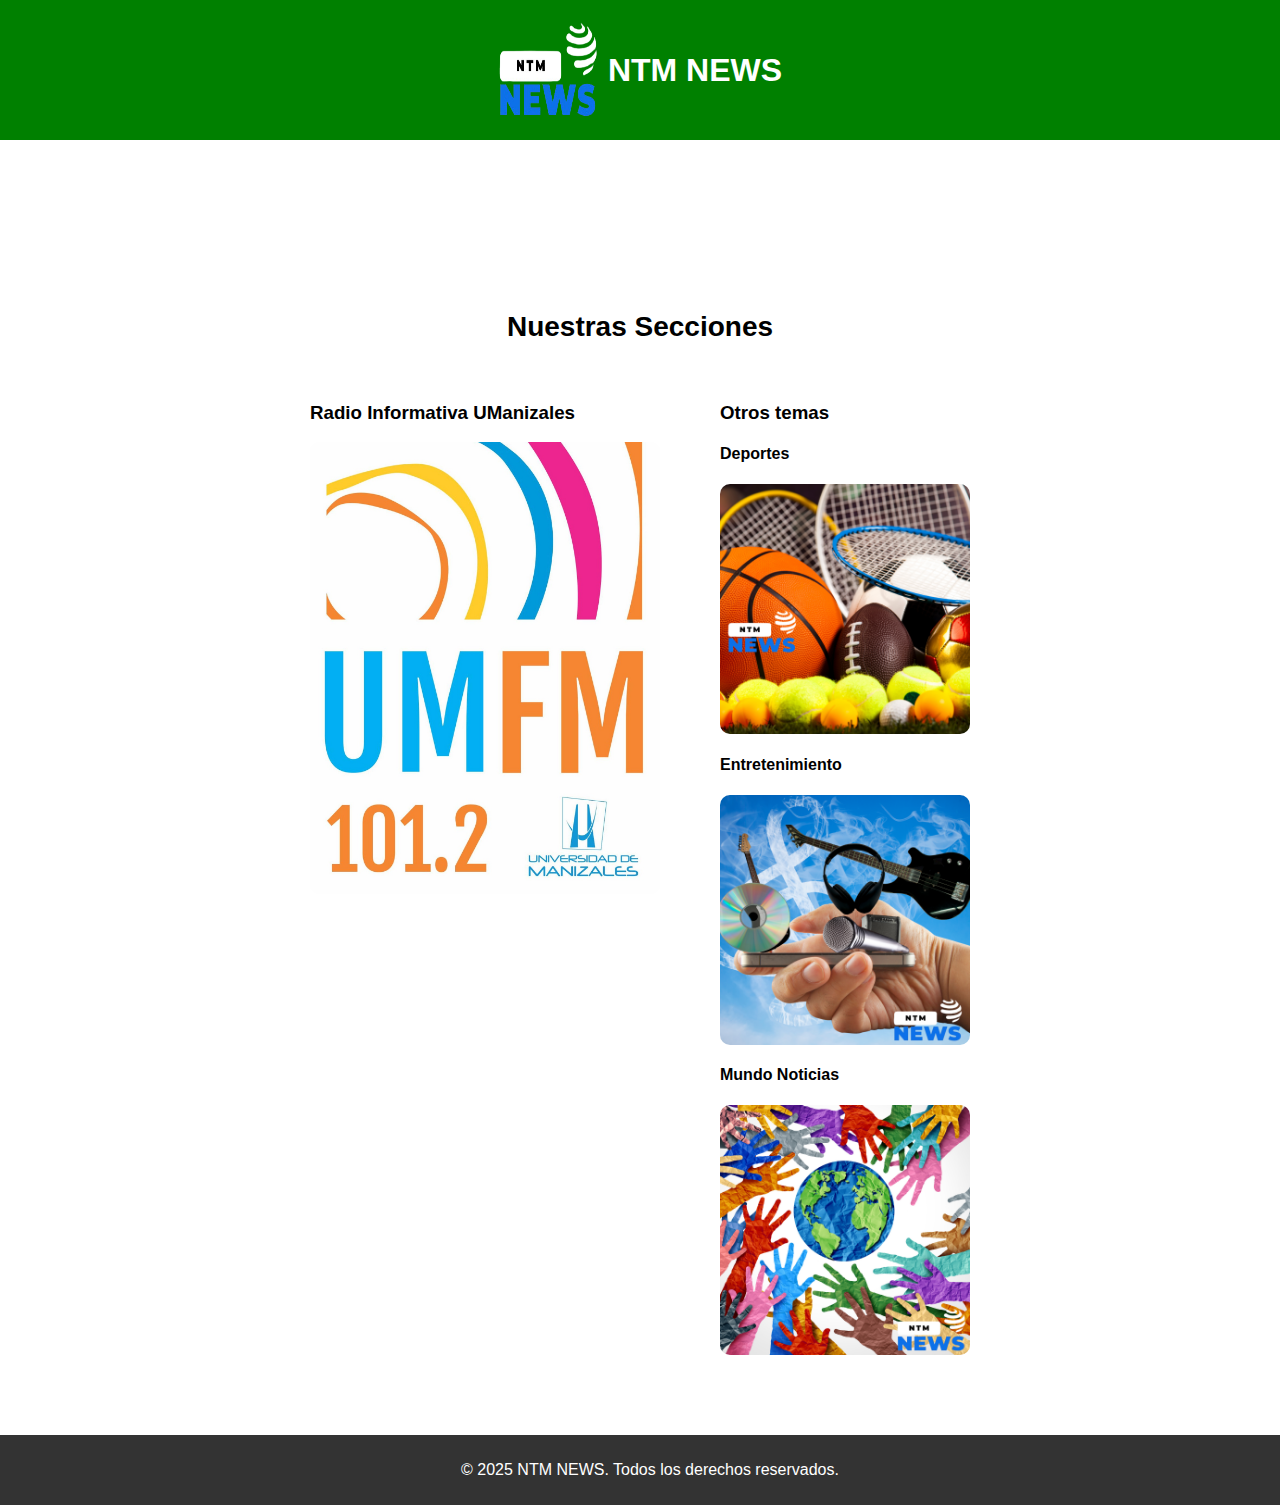
<file: Pagina_Web_Noticias/index.html>
<!DOCTYPE html>
<html lang="es">
<head>
    <meta charset="UTF-8">
    <meta name="viewport" content="width=device-width, initial-scale=1.0">
    <title>NTM NEWS</title>
    <link rel="stylesheet" href="styles.css">
    <link rel="icon" type="image/png" href="medios\logo_news-1.ico">
    <script defer src="scripts.js"></script>
</head>
<body>

    <header class="header">
        <img src="medios/logo_news-1.png" alt="NotiUManizales Logo" class="logo">
        <h1>NTM NEWS</h1>
    </header>

    <nav class="navbar">
        <ul>
            <li><a href="#inicio" onclick="mostrarSeccion('inicio')">Inicio</a></li>
            <li><a href="#noticias" onclick="mostrarSeccion('noticias')">Noticias</a></li>
            <li><a href="#quienes-somos" onclick="mostrarSeccion('quienes-somos')">Quiénes Somos</a></li>
            <li><a href="#galeria" onclick="mostrarSeccion('galeria')">Galería</a></li>
        </ul>
    </nav>
<main>
    <!-- Sección Inicio -->
    <section id="inicio" class="seccion">
        <h2>Nuestras Secciones</h2>
        <div class="inicio-container">
            <div class="inicio-izquierda">
                <h3>Radio Informativa UManizales</h3>
                <a href="https://umfm.com.co/" target="_blank">
                    <img src="medios\logo umfm.jpg" alt="UMFM" class="umfm-icon">
                </a>
            </div>
            <div class="inicio-derecha">
                <h3>Otros temas</h3>
                <h4>Deportes</h4>
                <img src="medios/Deportes.png" alt="Deportes">
                <h4>Entretenimiento</h4>
                <img src="medios/Entretenimiento.png" alt="Entretenimiento">
                <h4>Mundo Noticias</h4>
                <img src="medios/Mundo.png" alt="Mundo">
            </div>
        </div>
    </section>

    <!-- Sección Noticias -->
    <section id="noticias" class="noticias seccion oculto">
        <h2>Noticias a Nivel Nacional</h2>
        <div class="noticias-container">
            <div class="card">
                <img src="medios\Noticias NTM\Noti_1_canal_panama.jpeg" alt="Noticia 1">
                <h3>Canal de Panamá avanza en el desarrollo del Proyecto Río Indio que será vital para la operación de la 
                    vía interoceánica</h3>
                <a href="https://www.mundomaritimo.cl/noticias/canal-de-panama-avanza-en-el-desarrollo-del-proyecto-rio-indio-que-sera-vital-para-la-operacion-de-la-via-interoceanica" class="flecha" target="_blank">➜</a>
            </div>
            <div class="card">
                <img src="medios\Noticias NTM\Noti_2_audifarma.jpeg" alt="Noticia 2">
                <h3>Estos son los pueblos y las direcciones donde Disfarma le entregará medicamentos a Salud Total: ¿desde cuándo?</h3>
                <a href="https://www.lapatria.com/salud/estos-son-los-pueblos-y-las-direcciones-donde-disfarma-le-entregara-medicamentos-salud-total" class="flecha" target="_blank">➜</a>
            </div>
            <div class="card">
                <img src="medios\Noticias NTM\Noti_3_cali.jpg" alt="Noticia 3">
                <h3>EL DESEO DE GANAR</h3>
                <a href="https://deportivocali.com.co/el-deseo-de-ganar/" class="flecha" target="_blank">➜</a>
            </div>
            <div class="card">
                <img src="medios/shakira.png" alt="Noticia 4">
                <h3>Así disfrutaron Shakira y sus hijos la noche de ‘Guacherna’ en el Carnaval de Barranquilla</h3>
                <a href="https://www.tropicanafm.com/2025/asi-disfrutaron-shakira-y-sus-hijos-la-noche-de-guacherna-en-el-carnaval-de-barranquilla-429691.html?utm_source=chatgpt.com" class="flecha" target="_blank">➜</a>
            </div>
            <div class="card">
                <img src="medios/gob_petro.png" alt="Noticia 5">
                <h3>El Gobierno Petro encadena 25 días con el suspenso de un ‘reality’</h3>
                <a href="https://elpais.com/america-colombia/2025-02-25/la-incertidumbre-reina-tras-la-implosion-del-gabinete-de-petro.html?utm_source=chatgpt.com" class="flecha" target="_blank">➜</a>
            </div>
        </div>
    </section>

    <section id="quienes-somos" class="seccion oculto">
        <h2>Quiénes Somos</h2>
        <div class="contenedor-mision-vision">
            <div class="mision">
                <h3>Misión</h3>
                <p>Brindar información veraz, oportuna y objetiva sobre los acontecimientos más relevantes de nuestra comunidad, el país y el mundo. Nos comprometemos a informar con responsabilidad y ética, manteniendo a nuestros lectores actualizados con noticias de calidad.</p>
            </div>
            <div class="vision">
                <h3>Visión</h3>
                <p>Ser el medio de comunicación digital líder en la región, reconocido por nuestra imparcialidad, confiabilidad y capacidad de adaptación a las nuevas tecnologías. Aspiramos a consolidarnos como la principal fuente de información para nuestros lectores.</p>
            </div>
        </div>
    </section>   
    <section id="galeria" class="galeria seccion oculto">
        <h2>Galería</h2>
        <img src="medios/Carnaval.jpeg" alt="Foto 1">
        <img src="medios/guatape.png" alt="Foto 2">
        <img src="medios/sai.png" alt="Foto 3">
        <img src="medios/caño_cristal.jpg" alt="Foto 4">
        <img src="medios/ciudad_perdida.jpeg" alt="Foto 5">
        <img src="medios/forta_sanfelipe.jpg" alt="Foto 6">
    </section>
</main>
    <footer class="footer">
        <p>&copy; 2025 NTM NEWS. Todos los derechos reservados.</p>
    </footer>
</body>
</html>
</file>
<file: Pagina_Web_Noticias/styles.css>
html,body {
    font-family: Arial, sans-serif;
    height: 100%;
    margin: 0;
    padding: 0;
    display: flex;
    flex-direction: column;
}

/* Contenedor principal para que las secciones ocupen el espacio antes del footer */
main {
    flex: 1;
}

/* HEADER */
.header {
    display: flex;
    justify-content: center;
    align-items: center;
    background-color: green;
    color: white;
    padding: 20px;
}

.logo {
    width: 100px;
    height: 100px;
    margin-right: 10px;
}

/* NAVBAR */
/* Estilos generales del navbar */
.navbar {
    background: dodgerblue;
    padding: 10px 20px;
    border-radius: 10px;
    display: flex;
    justify-content: center;
    gap: 20px;
    box-shadow: 0px 4px 6px rgba(0, 0, 0, 0.1);
    opacity: 0;
    animation: fadeIn 1s ease-in-out forwards;
    margin: 20px auto;
    width: fit-content;
}

/* Animación de aparición */
@keyframes fadeIn {
    from {
        opacity: 0;
        transform: translateY(-20px);
    }
    to {
        opacity: 1;
        transform: translateY(0);
    }
}

/* Estilos de los enlaces del navbar */
.navbar ul {
    list-style: none;
    display: flex;
    gap: 15px;
    padding: 0;
    margin: 0;
}

.navbar ul li {
    display: inline-block;
}

.navbar ul li a {
    text-decoration: none;
    color: white;
    font-size: 18px;
    padding: 10px 15px;
    border-radius: 5px;
    transition: background 0.3s, transform 0.2s;
}

/* Efecto al pasar el mouse */
.navbar ul li a:hover {
    background: darkgreen;
    transform: scale(1.1);
}

/* SECCIONES */
.seccion {
    display: none;
    padding: 50px; /* Ajuste de espacio uniforme */
    margin-top: 20px;
}

/* Centrar los títulos h2 */
.seccion h2 {
    text-align: center;
    margin-top: 20px; /* Espacio controlado desde el navbar */
    font-size: 28px;
    margin-bottom: 20px;
}

/* Sección Inicio */
.inicio-container {
    display: flex;
    justify-content: center;
    gap: 60px;
    padding: 20px;
}

.inicio-izquierda img {
    width: 350px;
    border-radius: 10px;
}

/* Estilo del icono de UMFM */
.umfm-icon {
    width: 150px; /* Ajusta el tamaño del icono */
    height: auto;
    transition: transform 0.3s ease;
}

.umfm-icon:hover {
    transform: scale(1.1); /* Efecto de aumento al pasar el mouse */
}

.inicio-derecha img {
    width: 250px;
    border-radius: 10px;
    display: block;
    margin-bottom: 10px;
}

.inicio-derecha img:hover{
    transform: scale(1.1); /* Efecto de aumento al pasar el mouse */
}

/* Sección Noticias */
.noticias-container {
    display: flex;
    justify-content: center;
    gap: 20px;
    flex-wrap: wrap;
}

.card {
    width: 300px; /* Tamaño fijo para cada tarjeta */
    background: mediumseagreen;
    border-radius: 10px;
    padding: 15px;
    text-align: center;
    box-shadow: 0px 4px 8px rgba(0, 0, 0, 0.1);
    display: flex;
    flex-direction: column;
    align-items: center;
}

.card img {
    width: 300px;
    height: 200px; /* Altura fija para imágenes */
    object-fit: cover; /* Evita que las imágenes se deformen */
    border-radius: 8px;
}

.card h3 {
    font-size: 20px;
    font-weight: bold;
    margin: 10px 0;
    color: white;
    max-height: 80px; /* Limita la altura del título */
    overflow: hidden;
    text-overflow: ellipsis;
    display: -webkit-box;
    -webkit-line-clamp: 3; /* Máximo 3 líneas */
    -webkit-box-orient: vertical;
}

.flecha {
    display: inline-block;
    margin-top: auto; /* Empuja la flecha hacia abajo */
    text-decoration: none;
    font-size: 20px;
    color: #007bff;
    transition: transform 0.2s;
}

.flecha:hover {
    transform: scale(1.2);
}

.contenedor-mision-vision {
    display: flex;
    justify-content: space-around;
    align-items: center;
    gap: 10px;
    padding: 20px;
}

.mision, .vision {
    width: 45%;
    background: #f8f8f8;
    border: 3px solid green; /* Borde de color verde */ 
    padding: 5px;
    border-radius: 10px;
    box-shadow: 0px 4px 6px rgba(0, 0, 0, 0.1);
    text-align: center;
}

.mision h3, .vision h3 {
    font-size: 40px;
    margin-bottom: 10px;
}

.mision p, .vision p {
    font-size: 16px;
    line-height: 1.5;
}

.galeria {
    text-align: center;
    padding: 20px;
}

.galeria h2 {
    margin-bottom: 20px;
}

.galeria img {
    width: 350px;  /* Ajusta el tamaño */
    height: 250px;
    margin: 10px;
    border-radius: 10px;
    border: 5px solid transparent;
    transition: transform 0.3s, border 0.3s;
}

/* Bordes de colores cambiantes */
.galeria img:nth-child(2) { border-color: #ff5733; } /* Rojo */
.galeria img:nth-child(3) { border-color: #33ff57; } /* Verde */
.galeria img:nth-child(4) { border-color: #3357ff; } /* Azul */
.galeria img:nth-child(5) { border-color: #ffd700; } /* Amarillo */
.galeria img:nth-child(6) { border-color: darkred; } /* Rojo oscuro */
.galeria img:nth-child(7) { border-color: skyblue; } /* Azul Cielo */

/* Efecto al pasar el mouse */
.galeria img:hover {
    transform: scale(1.1);
    border-color: green; /* Verde */
}

.seccion:not(.oculto) {
    display: block;
}

/* FOOTER */
.footer {
    background-color: #333;
    color: white;
    padding: 10px;
    text-align: center;
    width: 100%;
    position: relative;
    bottom: 0;
}
</file>
